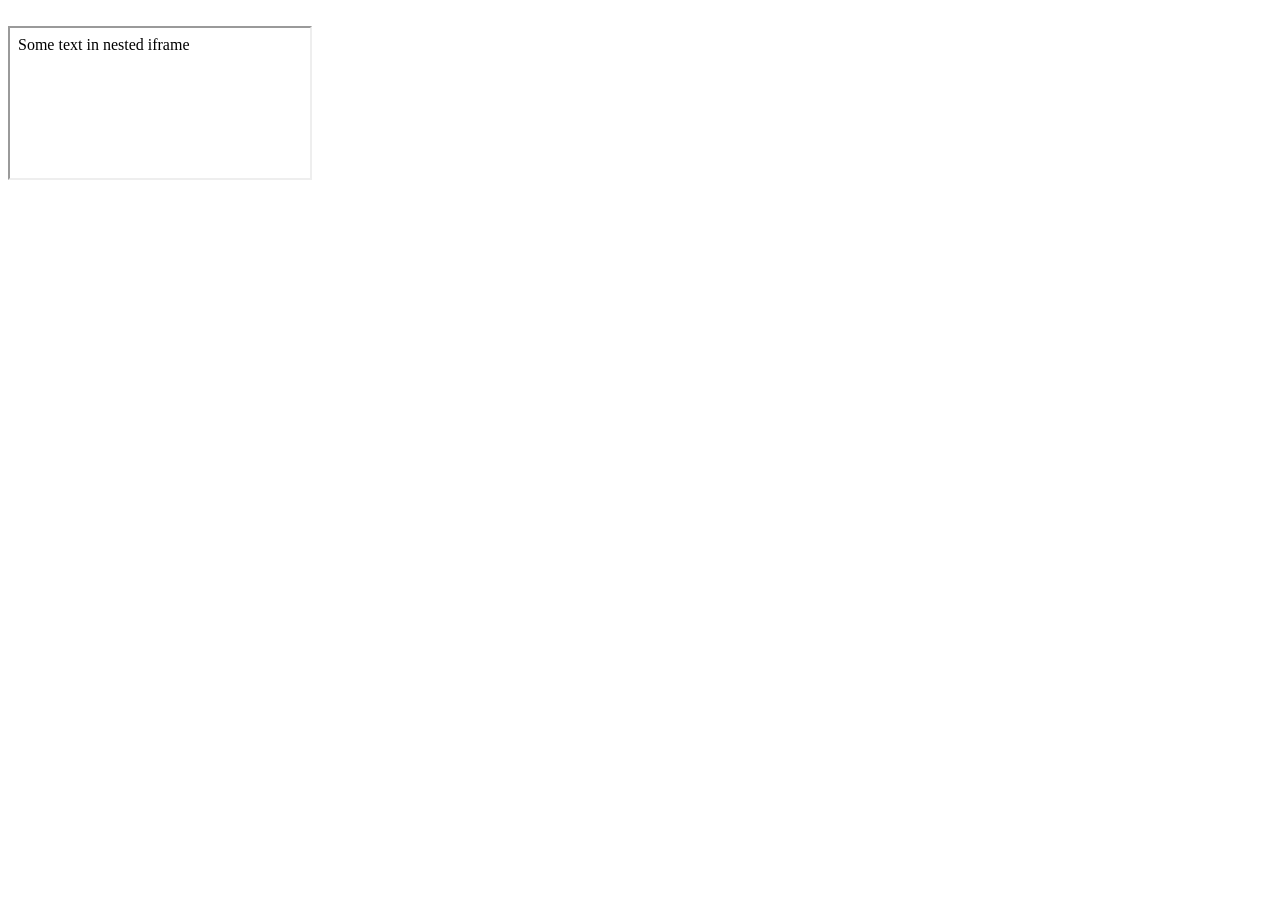
<file: node_modules/accessibility-developer-tools/test/iframe.html>
<!doctype html>
<html>
<body>
  <div id="foo" style="color: white;">Some text</div>
  <iframe src="iframe2.html"></iframe>
  <script>
    console.log(document.querySelector('#foo'));
  </script>
</body>
</html>
</file>
